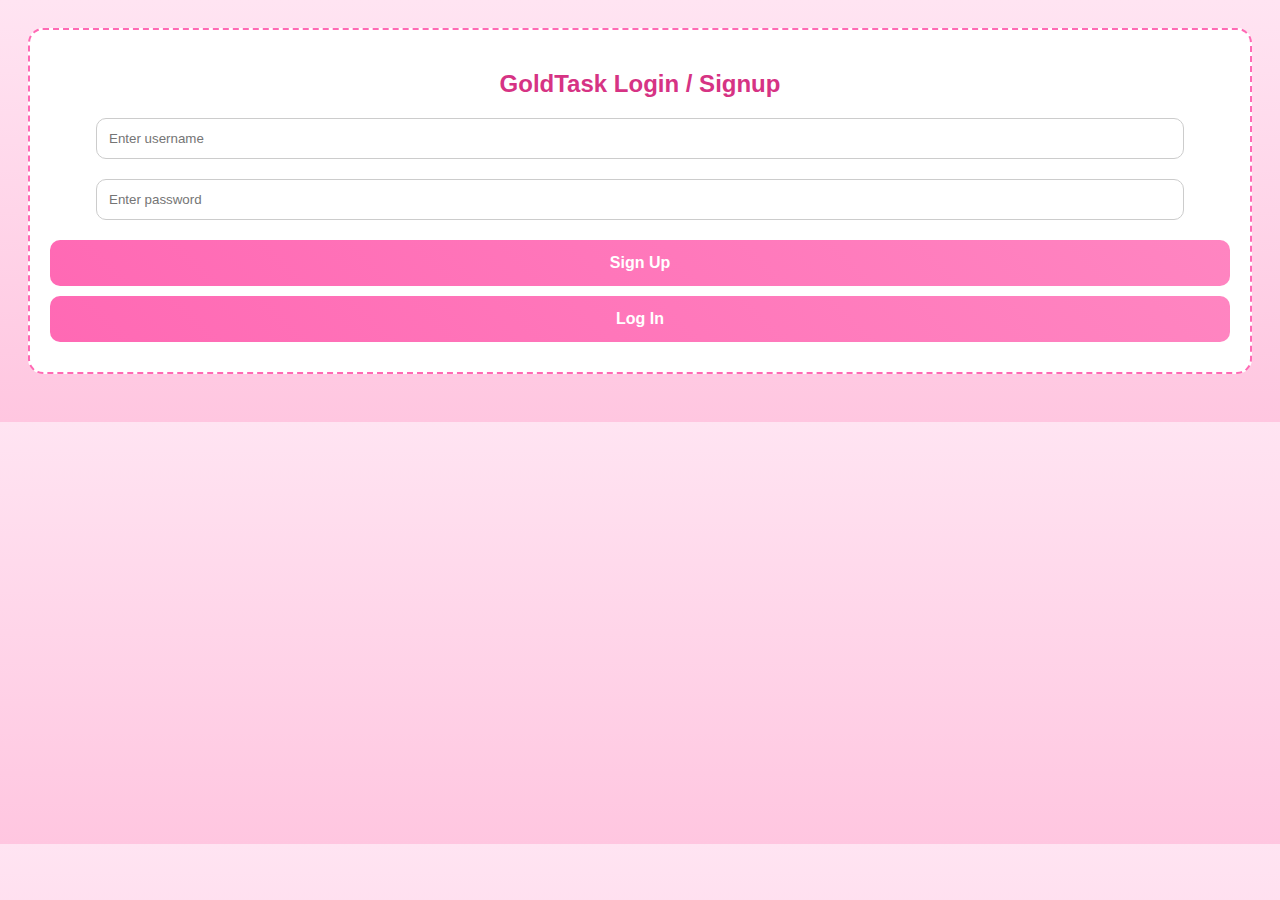
<file: index.html>
<!DOCTYPE html>
<html lang="en">
<head>
  <meta charset="UTF-8" />
  <meta name="viewport" content="width=device-width, initial-scale=1.0" />
  <title>GoldTask - Earn Daily</title>
  <link rel="stylesheet" href="https://cdnjs.cloudflare.com/ajax/libs/font-awesome/6.5.0/css/all.min.css">
  <style>
    body {
      font-family: 'Segoe UI', sans-serif;
      background: linear-gradient(to bottom, #ffe4f2, #ffc6e0);
      color: #333;
      text-align: center;
      padding: 20px;
    }
    .container {
      max-width: 600px;
      margin: auto;
      padding: 30px;
      background: #fff0f6;
      border-radius: 20px;
      border: 2px solid #ff69b4;
      box-shadow: 0 8px 20px rgba(255, 105, 180, 0.2);
    }
    h1, h2 {
      color: #d63384;
      margin-bottom: 10px;
    }
    button {
      display: block;
      width: 100%;
      margin: 10px 0;
      padding: 14px;
      font-size: 16px;
      font-weight: bold;
      border: none;
      border-radius: 10px;
      background: linear-gradient(45deg, #ff69b4, #ff85c1);
      color: white;
      cursor: pointer;
    }
    button:hover {
      background: linear-gradient(45deg, #ff85c1, #ff69b4);
    }
    input {
      width: 90%;
      padding: 12px;
      margin: 10px 0;
      border: 1px solid #ccc;
      border-radius: 10px;
    }
    .logout-btn {
      background: crimson;
      color: white;
    }
    #referralCountDisplay, #coinsDisplay, #totalEarnings {
      font-size: 18px;
      color: #d63384;
      font-weight: bold;
    }
    .auth-container {
      background: #fff;
      border: 2px dashed #ff69b4;
      border-radius: 15px;
      padding: 20px;
      margin-bottom: 20px;
    }
  </style>
</head>
<body>
  <!-- لاگ ان فارم -->
  <div class="auth-container" id="authContainer">
    <h2>GoldTask Login / Signup</h2>
    <input type="text" id="username" placeholder="Enter username" />
    <input type="password" id="password" placeholder="Enter password" />
    <button onclick="signup()">Sign Up</button>
    <button onclick="login()">Log In</button>
  </div>

  <div id="welcomeMessage" style="display:none; font-size:22px; color:#d63384;">Welcome to GoldTask</div>

  <!-- ڈیش بورڈ -->
  <div class="container" style="display:none;" id="mainContainer">
    <h1>GoldTask</h1>
    <p>Watch ads, earn coins, and invite friends to earn more!</p>
    
    <div id="referralCountDisplay">Your Referrals: 0</div>
    <div id="coinsDisplay">Total Coins: 0</div>
    <div id="totalEarnings">Total Earnings: $0.00</div>

    <!-- صرف ایک ads بٹن -->
    <button onclick="window.location.href='ad.html'"><i class="fas fa-play-circle"></i> Watch Ads</button>

    <button onclick="openSurvey()"><i class="fas fa-poll"></i> Survey</button>
    <button onclick="dailyCheckInReward()"><i class="fas fa-calendar-check"></i> Daily Check-In</button>
    <button onclick="window.location.href='withdrawal.html'"><i class="fas fa-wallet"></i> Withdrawal</button>
    <button onclick="window.location.href='dashboard.html'"><i class="fas fa-chart-line"></i> Dashboard</button>
    <button onclick="window.location.href='activity.html'"><i class="fas fa-clock"></i> Activity</button>
    <button onclick="window.location.href='setting.html'"><i class="fas fa-cog"></i> Settings</button>
    <button onclick="copyReferralLink()"><i class="fas fa-copy"></i> Copy Referral Link</button>
    <button class="logout-btn" onclick="logout()">Logout</button>

    <p>Your Referral Link: <span id="referralText"></span></p>
  </div>

  <script>
    // ڈیٹا اپڈیٹ کرنے والے فنکشنز
    function updateEarningsDisplay() {
      let earnings = parseFloat(localStorage.getItem("goldEarnings") || "0");
      document.getElementById("totalEarnings").innerText = `Total Earnings: $${earnings.toFixed(2)}`;
    }

    function updateCoinsDisplay() {
      let coins = parseInt(localStorage.getItem("coins") || "0");
      document.getElementById("coinsDisplay").innerText = `Total Coins: ${coins}`;
    }

    function updateReferralCountDisplay() {
      const currentUser = localStorage.getItem("loggedInUser");
      const count = localStorage.getItem(`referralCount_${currentUser}`) || "0";
      document.getElementById("referralCountDisplay").innerText = `Your Referrals: ${count}`;
    }

    // ڈیش بورڈ دکھائیں
    function showDashboard() {
      document.getElementById("authContainer").style.display = "none";
      document.getElementById("welcomeMessage").style.display = "block";
      setTimeout(() => {
        document.getElementById("welcomeMessage").style.display = "none";
        document.getElementById("mainContainer").style.display = "block";
        updateCoinsDisplay();
        updateEarningsDisplay();
        updateReferralCountDisplay();
        const user = localStorage.getItem("loggedInUser");
        document.getElementById("referralText").innerText = `https://yourdomain.com/#ref=${user}`;
      }, 2000);
    }

    // لاگ ان سسٹم
    function login() {
      const user = document.getElementById("username").value;
      const pass = document.getElementById("password").value;
      const saved = JSON.parse(localStorage.getItem("goldUser"));
      
      if (saved && user === saved.user && pass === saved.pass) {
        localStorage.setItem("goldLoggedIn", "true");
        localStorage.setItem("loggedInUser", user);
        
        if (!localStorage.getItem(`referralCount_${user}`)) {
          localStorage.setItem(`referralCount_${user}`, "0");
        }
        
        showDashboard();
      } else {
        alert("Invalid credentials");
      }
    }

    function signup() {
      const user = document.getElementById("username").value;
      const pass = document.getElementById("password").value;
      
      if (user && pass) {
        localStorage.setItem("goldUser", JSON.stringify({ user, pass }));
        alert("Signup successful! Now login.");
      } else {
        alert("Please enter username and password.");
      }
    }

    function logout() {
      localStorage.removeItem("goldLoggedIn");
      localStorage.removeItem("loggedInUser");
      location.reload();
    }

    // کمائی کے فنکشنز
    function openSurvey() {
      window.open("https://www.youtube.com/@ToonCraftStudio-f7o", "_blank");
      setTimeout(() => {
        let earnings = parseFloat(localStorage.getItem("goldEarnings") || "0");
        earnings += 0.15;
        localStorage.setItem("goldEarnings", earnings.toFixed(2));
        updateEarningsDisplay();
        alert("Survey completed! You earned $0.15");
      }, 10000);
    }

    function dailyCheckInReward() {
      let lastLogin = localStorage.getItem("lastLoginDate");
      let currentDate = new Date().toLocaleDateString();
      
      if (lastLogin !== currentDate) {
        localStorage.setItem("lastLoginDate", currentDate);
        let streak = parseInt(localStorage.getItem("streak") || "0");
        let reward = (streak + 1) * 5;
        let currentCoins = parseInt(localStorage.getItem("coins") || "0");
        currentCoins += reward;
        localStorage.setItem("coins", currentCoins);
        localStorage.setItem("streak", streak + 1);
        alert(`You earned ${reward} coins for today's check-in!`);
        updateCoinsDisplay();
      } else {
        alert("You already checked in today!");
      }
    }

    function copyReferralLink() {
      const text = document.getElementById("referralText").innerText;
      navigator.clipboard.writeText(text).then(() => {
        alert("Referral link copied!");
      });
    }

    // صفحہ لوڈ ہونے پر
    document.addEventListener("DOMContentLoaded", function() {
      updateCoinsDisplay();
      updateEarningsDisplay();
      
      const params = new URLSearchParams(window.location.hash.slice(1));
      const ref = params.get("ref");
      
      if (ref && !localStorage.getItem("ref_earned")) {
        let refCount = parseInt(localStorage.getItem(`referralCount_${ref}`) || "0");
        localStorage.setItem(`referralCount_${ref}`, refCount + 1);
        
        let refKey = `coins_${ref}`;
        let current = parseInt(localStorage.getItem(refKey) || "0");
        localStorage.setItem(refKey, current + 100);
        
        localStorage.setItem("ref_earned", "true");
      }

      if (localStorage.getItem("goldLoggedIn") === "true") {
        showDashboard();
      }
    });
  </script>
</body>
</html>
</file>
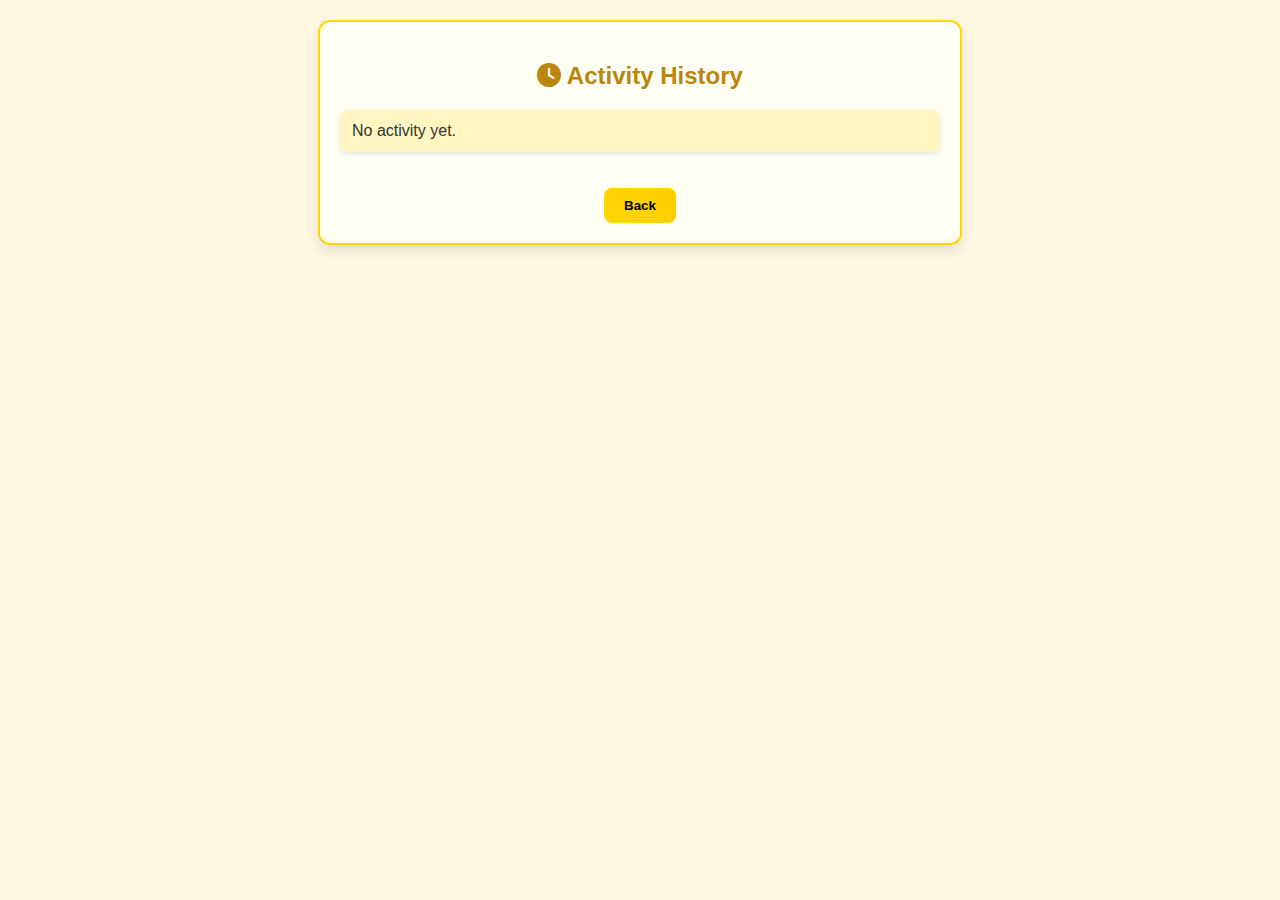
<file: activity.html>
<!DOCTYPE html>
<html lang="en">
<head>
  <meta charset="UTF-8" />
  <meta name="viewport" content="width=device-width, initial-scale=1.0"/>
  <title>Activity History - GoldTask</title>
  <link rel="stylesheet" href="https://cdnjs.cloudflare.com/ajax/libs/font-awesome/6.5.0/css/all.min.css">
  <style>
    body {
      font-family: Arial, sans-serif;
      background-color: #fff8e1;
      margin: 0;
      padding: 20px;
      color: #333;
      text-align: center;
    }

    .container {
      max-width: 600px;
      margin: auto;
      background: #fffef2;
      padding: 20px;
      border-radius: 12px;
      border: 2px solid #ffd700;
      box-shadow: 0 6px 12px rgba(0,0,0,0.1);
    }

    h2 {
      color: #b8860b;
      margin-bottom: 20px;
    }

    ul {
      list-style-type: none;
      padding: 0;
    }

    li {
      background: #fff6c1;
      margin: 10px 0;
      padding: 12px;
      border-radius: 8px;
      box-shadow: 0 2px 5px rgba(0,0,0,0.1);
      text-align: left;
    }

    .back-btn {
      margin-top: 20px;
      padding: 10px 20px;
      background: linear-gradient(45deg, #ffd700, #ffcc00);
      border: none;
      border-radius: 8px;
      cursor: pointer;
      font-weight: bold;
    }

    .back-btn:hover {
      background: linear-gradient(45deg, #ffcc00, #e6b800);
    }
  </style>
</head>
<body>
  <div class="container">
    <h2><i class="fas fa-clock"></i> Activity History</h2>
    <ul id="activityList">
      <!-- Activities will show here -->
    </ul>
    <button class="back-btn" onclick="goBack()">Back</button>
  </div>

  <script>
    function goBack() {
      window.location.href = "index.html";
    }

    // Load activities from localStorage
    const activities = JSON.parse(localStorage.getItem("activityLogs")) || [];
    const list = document.getElementById("activityList");

    if (activities.length === 0) {
      list.innerHTML = "<li>No activity yet.</li>";
    } else {
      activities.reverse().forEach(activity => {
        const li = document.createElement("li");
        li.textContent = activity;
        list.appendChild(li);
      });
    }
  </script>
</body>
</html>
</file>
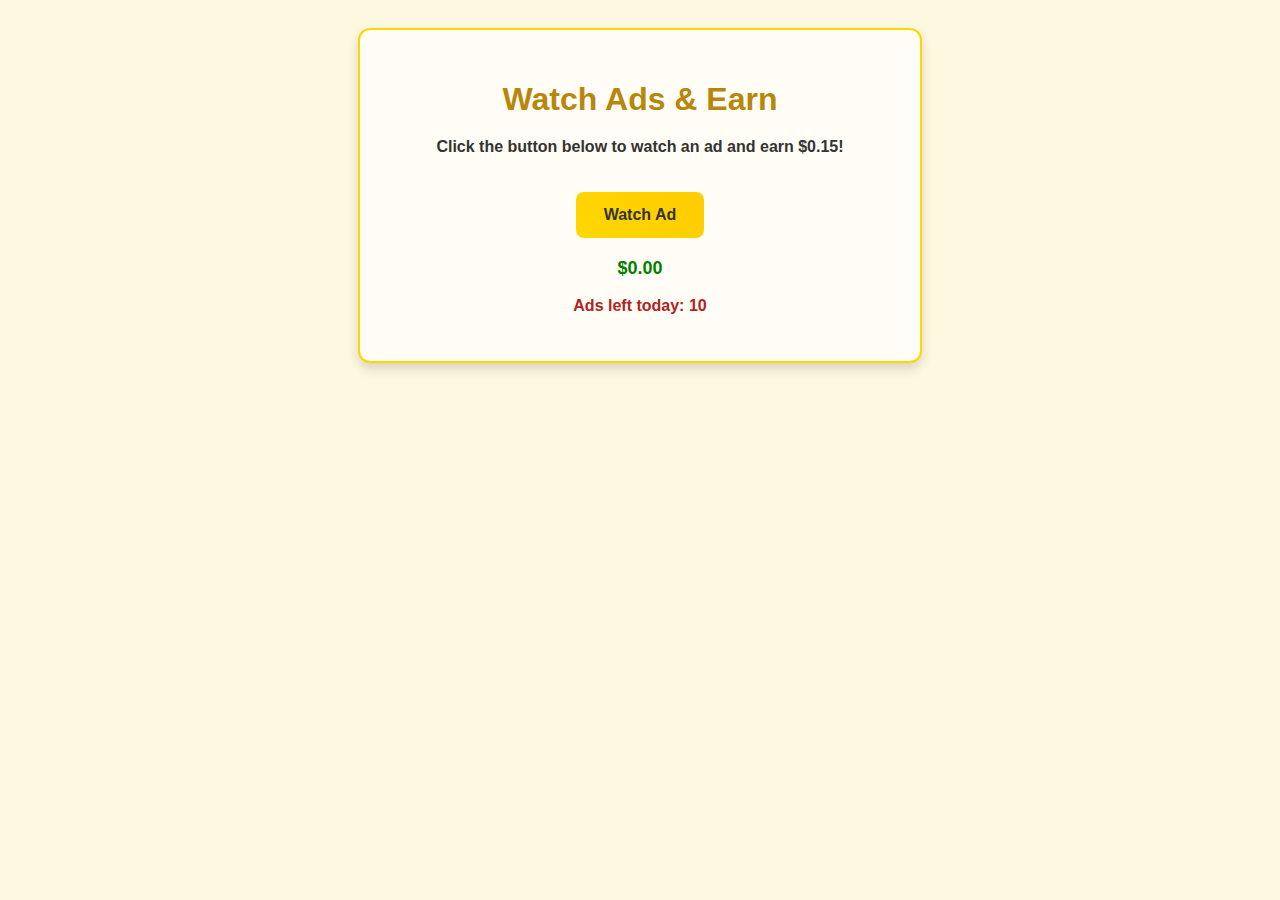
<file: ad.html>
<!DOCTYPE html>
<html lang="en">
<head>
  <meta charset="UTF-8">
  <meta name="viewport" content="width=device-width, initial-scale=1">
  <title>Watch Ads</title>
  <style>
    body {
      font-family: Arial, sans-serif;
      background-color: #fff8e1;
      text-align: center;
      padding: 20px;
      font-weight: bold;
      color: #333;
    }

    .container {
      max-width: 500px;
      margin: 0 auto;
      background-color: #fffdf5;
      padding: 30px;
      border-radius: 12px;
      box-shadow: 0 6px 12px rgba(0, 0, 0, 0.15);
      border: 2px solid #ffd700;
    }

    h1 {
      color: #b8860b;
      margin-bottom: 20px;
    }

    button {
      background: linear-gradient(45deg, #ffd700, #ffcc00);
      color: #333;
      padding: 14px 28px;
      border: none;
      border-radius: 8px;
      margin-top: 20px;
      cursor: pointer;
      font-weight: bold;
      font-size: 16px;
      transition: background 0.3s ease;
    }

    button:hover {
      background: linear-gradient(45deg, #ffcc00, #e6b800);
    }

    #balance {
      margin-top: 20px;
      font-size: 18px;
      color: green;
    }

    #adsLeft {
      margin-top: 10px;
      color: #b22222;
    }
  </style>
</head>
<body>
  <div class="container">
    <h1>Watch Ads & Earn</h1>
    <p>Click the button below to watch an ad and earn <strong>$0.15</strong>!</p>
    <button onclick="watchAd()">Watch Ad</button>
    <p id="balance">$0.00</p>
    <p id="adsLeft"></p>
  </div>

  <script>
    const adLinks = [
      "https://youtube.com/shorts/nPN3DQnrUGw?si=CgUpqE9Mitj-KEo8",
      "https://youtu.be/EfdvmBgWEvE?si=x3I4IA5Oe9-N9YHe",
      "https://youtu.be/trr3AC1jiEk?si=V9derBHw0FxS9NFM",
      "https://youtu.be/zbDr547EFW0?si=bnHS2OIdNmuoRhVn",
      "https://youtube.com/shorts/nR3mHoeaNrU?si=FdM5TKubz4w6F3jK",
      "https://youtu.be/XvTSctOoFG4?si=HezJa43evJxG2jY2"  // Your new video link
    ];

    const maxAdsPerDay = 10;
    const rewardPerAd = 0.15;

    function loadProgress() {
      const data = JSON.parse(localStorage.getItem("adData")) || {};
      const today = new Date().toDateString();

      if (data.date !== today) {
        return { date: today, count: 0, balance: 0 };
      }

      return data;
    }

    function saveProgress(data) {
      localStorage.setItem("adData", JSON.stringify(data));
    }

    function updateDisplay(data) {
      document.getElementById("balance").textContent = `$${data.balance.toFixed(2)}`;
      document.getElementById("adsLeft").textContent = `Ads left today: ${maxAdsPerDay - data.count}`;
    }

    function watchAd() {
      let data = loadProgress();

      if (data.count >= maxAdsPerDay) {
        alert("You’ve reached your daily ad limit!");
        return;
      }

      const randomLink = adLinks[Math.floor(Math.random() * adLinks.length)];
      window.open(randomLink, "_blank");

      data.count += 1;
      data.balance = (data.balance || 0) + rewardPerAd;
      data.date = new Date().toDateString();

      saveProgress(data);
      updateDisplay(data);
      logActivity("Watched Ad and earned coins");
    }

    function logActivity(text) {
      let logs = JSON.parse(localStorage.getItem("activityLogs")) || [];
      const now = new Date().toLocaleString();
      logs.push(`${text} at ${now}`);
      localStorage.setItem("activityLogs", JSON.stringify(logs));
    }

    // On page load
    const initialData = loadProgress();
    updateDisplay(initialData);
  </script>
</body>
</html>
</file>
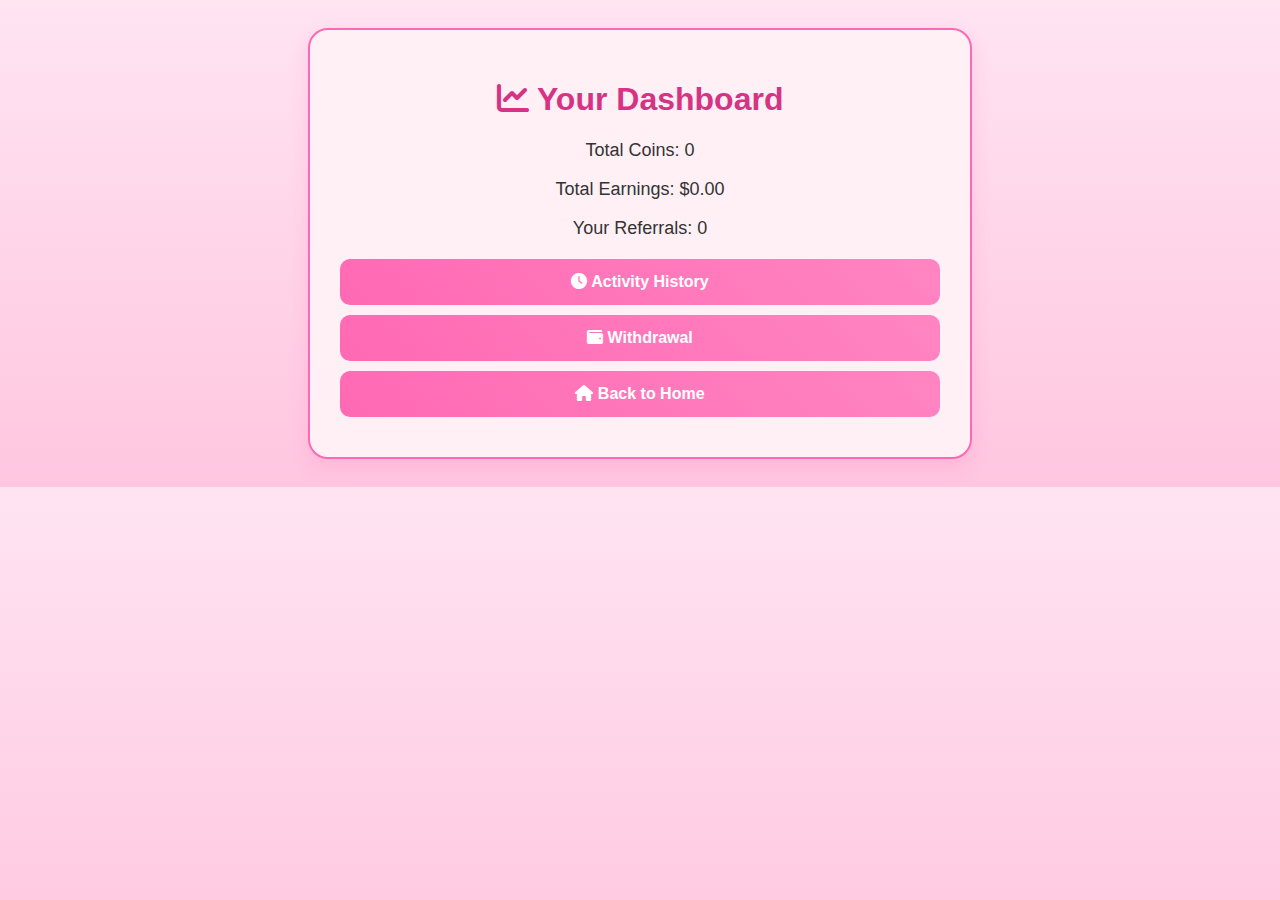
<file: dashboard.html>
<!-- dashboard.html فائل کے لیے (Ads بٹن کے بغیر) -->
<!DOCTYPE html>
<html lang="en">
<head>
  <meta charset="UTF-8" />
  <meta name="viewport" content="width=device-width, initial-scale=1.0" />
  <title>Dashboard - GoldTask</title>
  <link rel="stylesheet" href="https://cdnjs.cloudflare.com/ajax/libs/font-awesome/6.5.0/css/all.min.css">
  <style>
    body {
      font-family: 'Segoe UI', sans-serif;
      background: linear-gradient(to bottom, #ffe4f2, #ffc6e0);
      color: #333;
      text-align: center;
      padding: 20px;
    }
    .dashboard-container {
      max-width: 600px;
      margin: auto;
      padding: 30px;
      background: #fff0f6;
      border-radius: 20px;
      border: 2px solid #ff69b4;
      box-shadow: 0 8px 20px rgba(255, 105, 180, 0.2);
    }
    h1 {
      color: #d63384;
    }
    button {
      display: block;
      width: 100%;
      margin: 10px 0;
      padding: 14px;
      font-size: 16px;
      font-weight: bold;
      border: none;
      border-radius: 10px;
      background: linear-gradient(45deg, #ff69b4, #ff85c1);
      color: white;
      cursor: pointer;
    }
    .stats {
      margin: 20px 0;
      font-size: 18px;
    }
  </style>
</head>
<body>
  <div class="dashboard-container">
    <h1><i class="fas fa-chart-line"></i> Your Dashboard</h1>
    
    <div class="stats">
      <p id="dashCoins">Total Coins: 0</p>
      <p id="dashEarnings">Total Earnings: $0.00</p>
      <p id="dashReferrals">Your Referrals: 0</p>
    </div>

    <!-- دیگر بٹنز (Ads بٹن کے بغیر) -->
    <button onclick="window.location.href='activity.html'">
      <i class="fas fa-clock"></i> Activity History
    </button>
    <button onclick="window.location.href='withdrawal.html'">
      <i class="fas fa-wallet"></i> Withdrawal
    </button>
    <button onclick="window.location.href='index.html'">
      <i class="fas fa-home"></i> Back to Home
    </button>
  </div>

  <script>
    // ڈیش بورڈ ڈیٹا لوڈ کریں
    document.addEventListener("DOMContentLoaded", function() {
      const coins = parseInt(localStorage.getItem("coins") || "0");
      const earnings = parseFloat(localStorage.getItem("goldEarnings") || "0");
      const user = localStorage.getItem("loggedInUser");
      const referrals = localStorage.getItem(`referralCount_${user}`) || "0";
      
      document.getElementById("dashCoins").innerText = `Total Coins: ${coins}`;
      document.getElementById("dashEarnings").innerText = `Total Earnings: $${earnings.toFixed(2)}`;
      document.getElementById("dashReferrals").innerText = `Your Referrals: ${referrals}`;
    });
  </script>
</body>
</html>
</file>
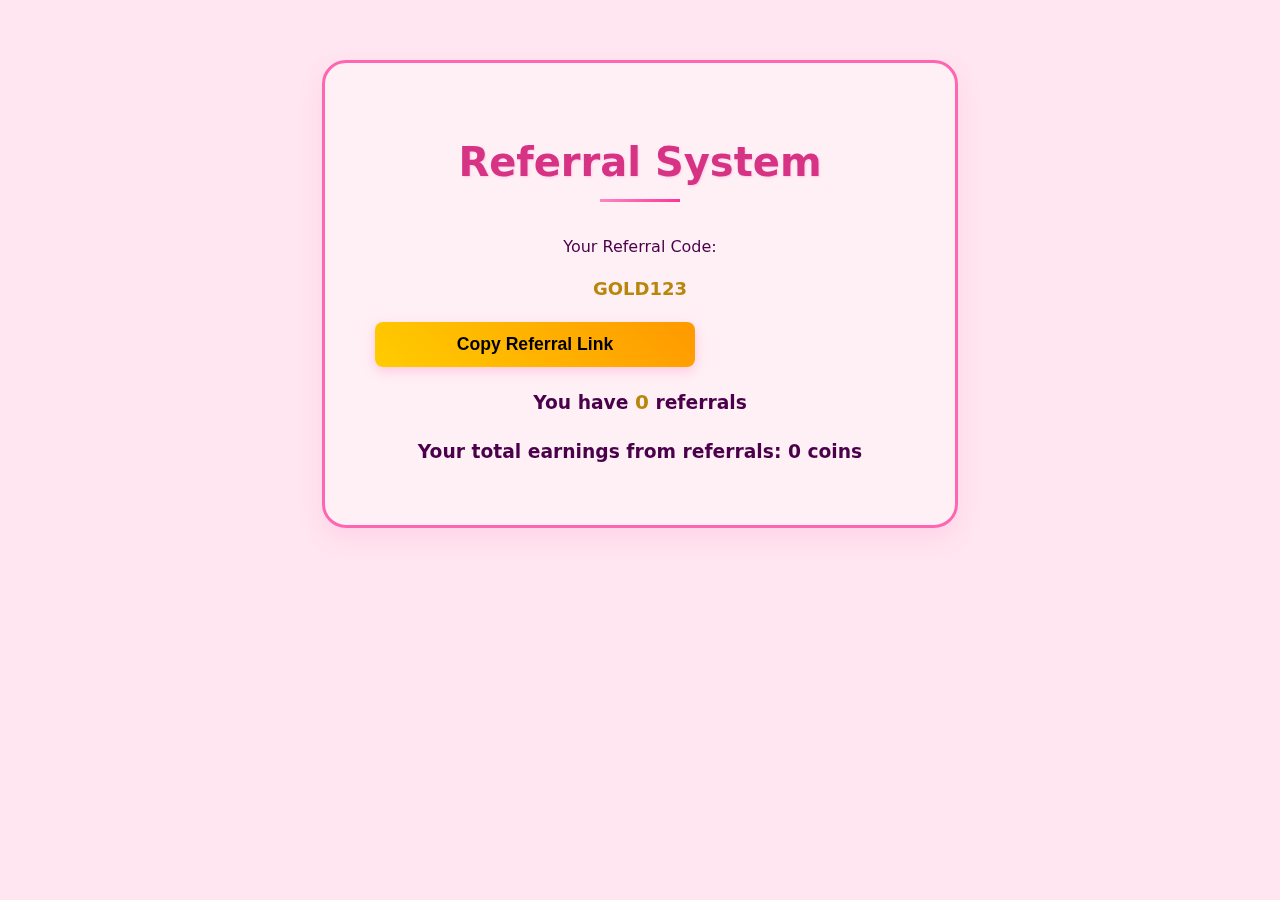
<file: referral.html>
<!DOCTYPE html>
<html lang="en">
<head>
  <meta charset="UTF-8" />
  <meta name="viewport" content="width=device-width, initial-scale=1.0"/>
  <title>Referral - GoldTask</title>
  <link rel="stylesheet" href="style.css">
  <style>
    .referral-btn {
      background: linear-gradient(45deg, #ffcc00, #ff9900);
      color: #000;
      padding: 12px 20px;
      margin: 10px;
      border: none;
      border-radius: 8px;
      font-weight: bold;
      cursor: pointer;
    }
    #referralCode {
      font-size: 18px;
      font-weight: bold;
      margin-top: 10px;
      color: #b8860b;
    }
    #referralCount {
      font-size: 20px;
      color: #b8860b;
    }
  </style>
</head>
<body>
  <div class="container">
    <h1>Referral System</h1>

    <p>Your Referral Code:</p>
    <p id="referralCode">GOLD123</p>

    <button class="referral-btn" onclick="copyReferral()">Copy Referral Link</button>

    <h3>You have <span id="referralCount">10</span> referrals</h3>

    <h3>Your total earnings from referrals: <span id="referralEarnings">100</span> coins</h3>
  </div>

  <script>
    // Function to copy the referral link
    function copyReferral() {
      const link = "https://goldtask.vercel.app/?ref=GOLD123";
      navigator.clipboard.writeText(link).then(() => {
        alert("Referral link copied!");
      });
    }

    // Simulating referral earning system (for demonstration purposes)
    function updateReferralEarnings() {
      let earnings = parseInt(localStorage.getItem('referralEarnings')) || 0;
      let referrals = parseInt(localStorage.getItem('referralCount')) || 0;

      // Every new referral will add 10 coins to earnings
      earnings += referrals * 10;
      
      // Save updated earnings and referrals in local storage
      localStorage.setItem('referralEarnings', earnings);
      localStorage.setItem('referralCount', referrals);

      // Display updated referral earnings and count
      document.getElementById('referralEarnings').textContent = earnings;
      document.getElementById('referralCount').textContent = referrals;
    }

    // Simulate adding new referrals and updating earnings
    function addReferral() {
      let referrals = parseInt(localStorage.getItem('referralCount')) || 0;
      referrals += 1;
      localStorage.setItem('referralCount', referrals);

      // Update referral earnings after adding a new referral
      updateReferralEarnings();
    }

    // Call the function to update referral count and earnings on page load
    window.onload = updateReferralEarnings;
  </script>
</body>
</html>
</file>
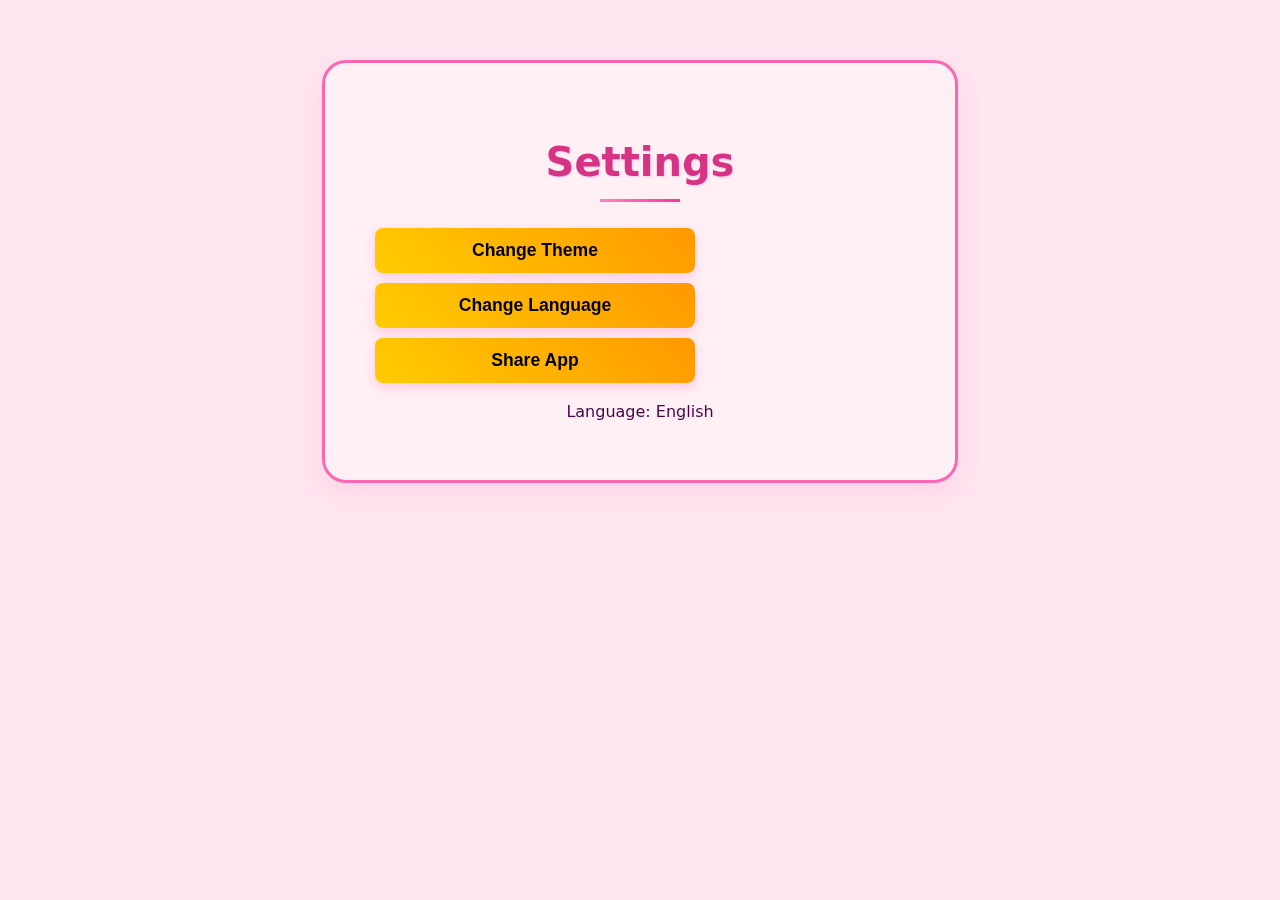
<file: setting.html>
<!DOCTYPE html>
<html lang="en">
<head>
  <meta charset="UTF-8" />
  <meta name="viewport" content="width=device-width, initial-scale=1.0"/>
  <title>Settings - GoldTask</title>
  <link rel="stylesheet" href="style.css">
  <style>
    body.dark-mode {
      background-color: #1e1e1e;
      color: white;
    }
    .setting-btn {
      background: linear-gradient(45deg, #ffcc00, #ff9900);
      color: #000;
      padding: 12px 20px;
      margin: 10px;
      border: none;
      border-radius: 8px;
      font-weight: bold;
      cursor: pointer;
    }
  </style>
</head>
<body>
  <div class="container">
    <h1>Settings</h1>

    <button class="setting-btn" onclick="toggleTheme()">Change Theme</button>
    <button class="setting-btn" onclick="toggleLanguage()">Change Language</button>
    <button class="setting-btn" onclick="shareApp()">Share App</button>

    <p id="langText">Language: English</p>
  </div>

  <script>
    function toggleTheme() {
      document.body.classList.toggle('dark-mode');
    }

    function toggleLanguage() {
      const text = document.getElementById('langText');
      if (text.innerText.includes('English')) {
        text.innerText = 'Language: اردو';
      } else {
        text.innerText = 'Language: English';
      }
    }

    function shareApp() {
      const dummyLink = "https://goldtask.vercel.app";
      navigator.clipboard.writeText(dummyLink).then(() => {
        alert("Link copied to clipboard!");
      });
    }
  </script>
</body>
</html>
</file>
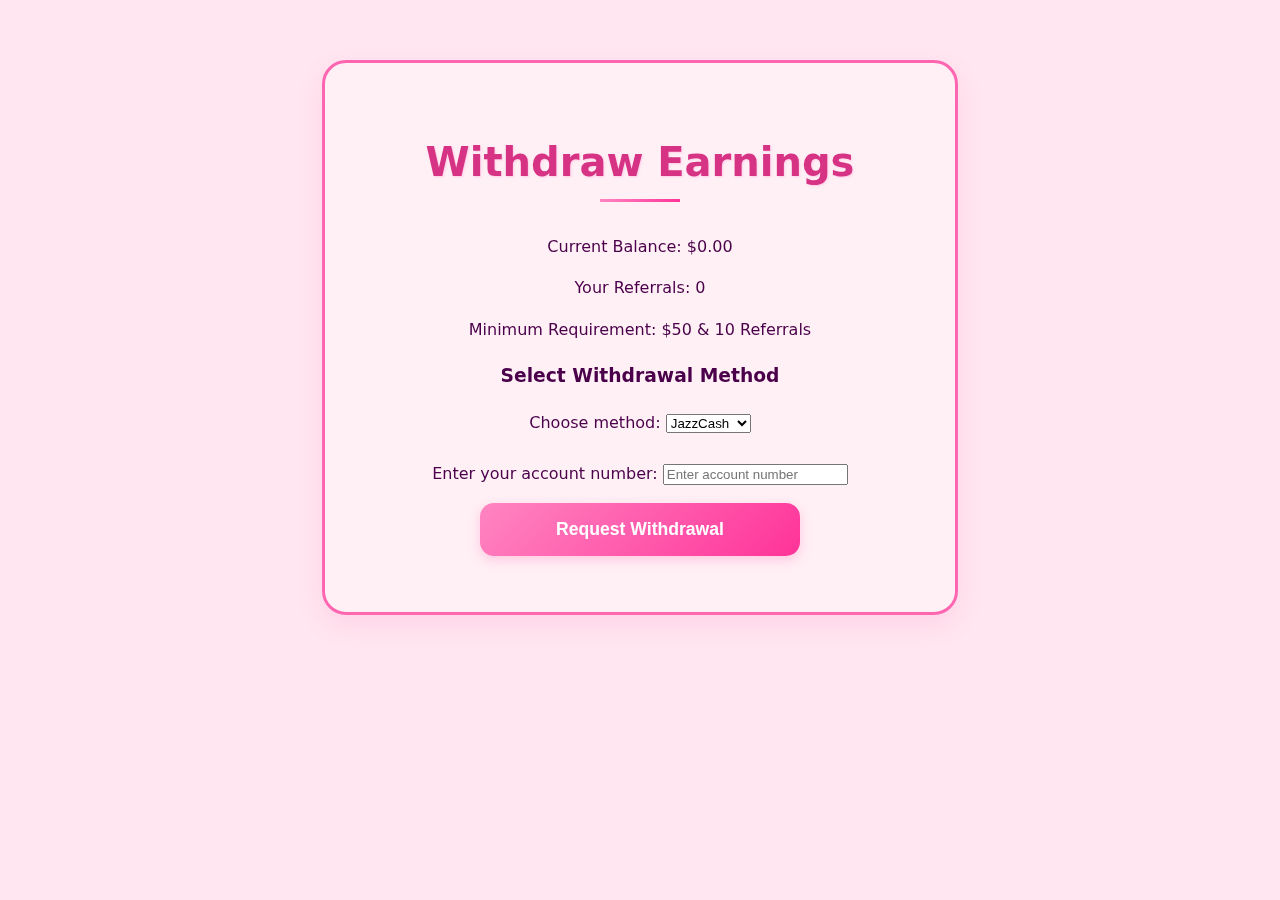
<file: withdrawal.html>
<!DOCTYPE html>
<html lang="en">
<head>
  <meta charset="UTF-8" />
  <meta name="viewport" content="width=device-width, initial-scale=1.0"/>
  <title>Withdrawal</title>
  <link rel="stylesheet" href="style.css" />
</head>
<body>
  <div class="container">
    <h1>Withdraw Earnings</h1>
    <p>Current Balance: <span id="withdrawBalance">$0.00</span></p>
    <p>Your Referrals: <span id="referralCount">0</span></p>
    <p>Minimum Requirement: $50 & 10 Referrals</p>

    <!-- Withdrawal Method & Account Input Section -->
    <div id="withdrawalMethods">
      <h3>Select Withdrawal Method</h3>
      <label for="method">Choose method:</label>
      <select id="method">
        <option value="JazzCash">JazzCash</option>
        <option value="EasyPaisa">EasyPaisa</option>
        <option value="Payoneer">Payoneer</option>
        <option value="PayPal">PayPal</option>
      </select>
      <br /><br />
      <label for="accountNumber">Enter your account number:</label>
      <input type="text" id="accountNumber" placeholder="Enter account number" />
    </div>

    <button id="withdrawRequestBtn">Request Withdrawal</button>

    <div id="withdrawMsg" style="display: none; margin-top: 20px; color: green;">
      Withdrawal request sent! You'll receive payment in 3 days.
    </div>
  </div>

  <script>
    // Balance aur referrals localStorage se load karo
    let balance = parseFloat(localStorage.getItem('balance')) || 0.00;
    let referralsCount = parseInt(localStorage.getItem('referralsCount')) || 0;

    document.getElementById("withdrawBalance").innerText = `$${balance.toFixed(2)}`;
    document.getElementById("referralCount").innerText = referralsCount;

    document.getElementById("withdrawRequestBtn").addEventListener("click", function () {
      if (balance >= 50) {
        if (referralsCount >= 10) {
          const method = document.getElementById("method").value;
          const accountNumber = document.getElementById("accountNumber").value;
          
          if (accountNumber === "") {
            alert("Please enter your account number.");
            return;
          }

          if (["JazzCash", "EasyPaisa", "Payoneer", "PayPal"].includes(method)) {
            alert(`Withdrawal request sent via ${method}! You'll receive payment in 3 days.`);
            document.getElementById("withdrawMsg").style.display = "block";
          } else {
            alert("Invalid method. Please choose from JazzCash, EasyPaisa, Payoneer, or PayPal.");
          }
        } else {
          alert("You need at least 10 referrals to withdraw.");
        }
      } else {
        alert("You need at least $50 to withdraw.");
      }
    });
  </script>
</body>
</html>
</file>
<file: style.css>
/* General Body Styling - Improved readability */
body {
  font-family: 'Segoe UI', system-ui, -apple-system, sans-serif; /* Better font stack */
  background-color: #ffe6f0;
  text-align: center;
  padding: 20px;
  color: #4a004a;
  line-height: 1.6; /* Better text spacing */
}

/* Main Container - More polished look */
.container {
  max-width: 550px;
  margin: 2rem auto;
  background-color: #fff0f5;
  padding: 2.5rem;
  border-radius: 24px;
  border: 3px solid #ff66b2;
  box-shadow: 0 10px 25px rgba(255, 105, 180, 0.15);
  backdrop-filter: blur(2px); /* Subtle glass effect */
}

/* Heading - More elegant */
h1 {
  color: #d63384;
  font-size: 2.5rem;
  margin-bottom: 1.5rem;
  text-shadow: 1px 1px 2px rgba(255, 170, 221, 0.5);
  position: relative;
  display: inline-block;
}

h1::after {
  content: '';
  position: absolute;
  bottom: -8px;
  left: 50%;
  transform: translateX(-50%);
  width: 80px;
  height: 3px;
  background: linear-gradient(to right, #ff85c1, #ff3399);
}

/* Buttons - Enhanced with subtle animations */
button {
  display: flex;
  align-items: center;
  justify-content: center;
  gap: 10px;
  background: linear-gradient(135deg, #ff85c1, #ff3399);
  color: white;
  padding: 1rem 1.75rem;
  border: none;
  border-radius: 14px;
  margin: 1rem auto;
  cursor: pointer;
  font-weight: 600; /* Slightly bolder */
  font-size: 1.1rem;
  box-shadow: 0 4px 12px rgba(255, 105, 180, 0.3);
  transition: all 0.3s cubic-bezier(0.25, 0.8, 0.25, 1);
  width: 100%;
  max-width: 320px;
  position: relative;
  overflow: hidden;
}

button::before {
  content: '';
  position: absolute;
  top: 0;
  left: -100%;
  width: 100%;
  height: 100%;
  background: linear-gradient(90deg, transparent, rgba(255,255,255,0.2), transparent);
  transition: 0.5s;
}

button:hover {
  background: linear-gradient(135deg, #ff3399, #cc0066);
  transform: translateY(-3px);
  box-shadow: 0 8px 20px rgba(255, 105, 180, 0.4);
}

button:hover::before {
  left: 100%;
}

/* Improved typography */
#referralText, #balance, #adsLeft {
  font-weight: 600; /* More balanced boldness */
  transition: color 0.3s ease;
}

#referralText {
  color: #cc0066;
  margin-top: 0.75rem;
  font-size: 1.1rem;
}

#balance {
  font-size: 1.7rem;
  color: #cc0099;
  margin: 0.5rem 0;
}

/* Section spacing - More consistent */
.section {
  margin-top: 2rem;
  padding: 0 1rem;
}

/* Responsive improvements */
@media (max-width: 600px) {
  .container {
    padding: 1.5rem;
    margin: 1rem;
    border-radius: 18px;
  }
  
  h1 {
    font-size: 2rem;
  }
  
  button {
    padding: 0.9rem 1.5rem;
    font-size: 1rem;
  }
}

/* Loading animation for better UX */
@keyframes pulse {
  0% { opacity: 0.6; }
  50% { opacity: 1; }
  100% { opacity: 0.6; }
}

.loading {
  animation: pulse 1.5s infinite;
  }
</file>
